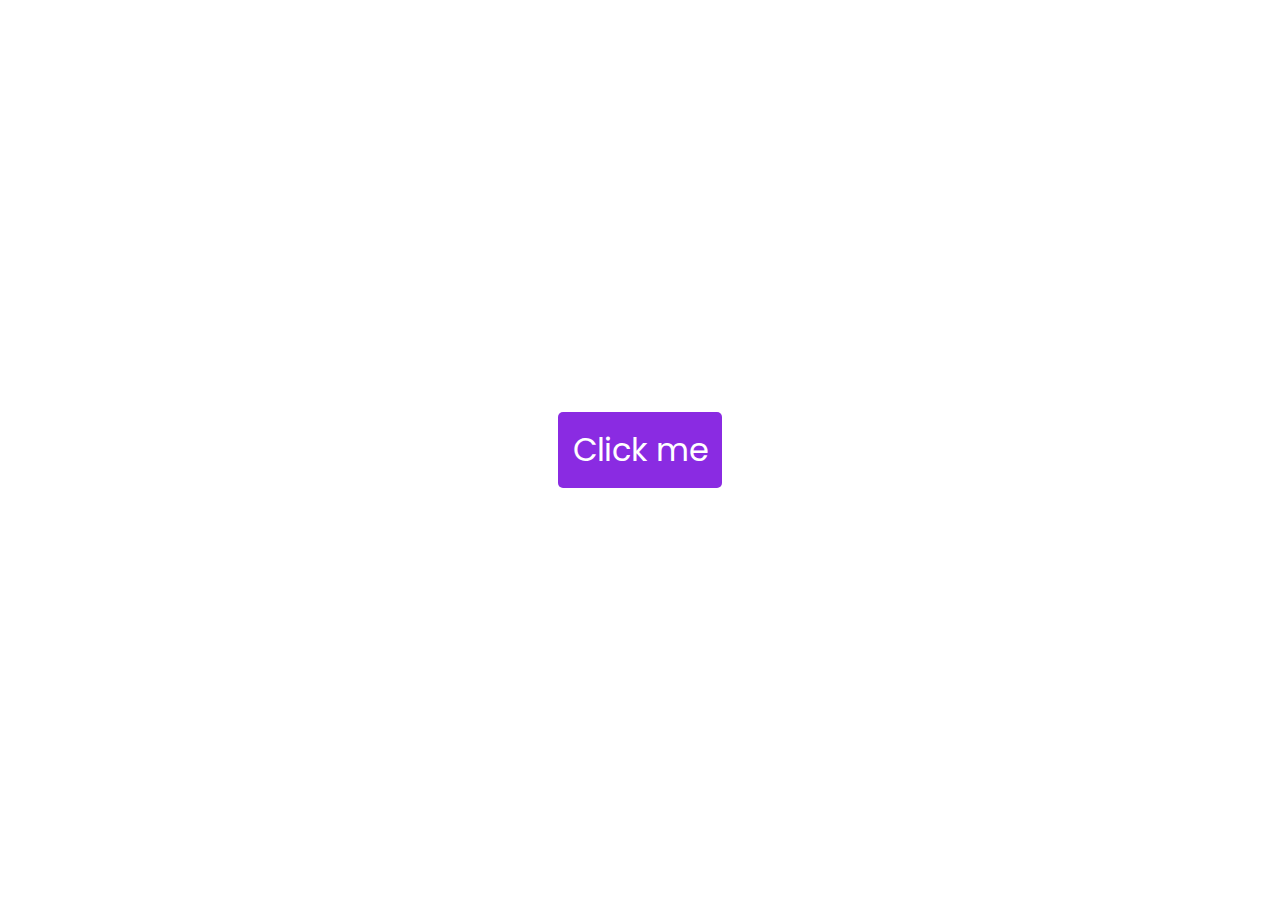
<file: bg-changer/index.html>
<!DOCTYPE html>
<html lang="en">
<head>
    <meta charset="UTF-8">
    <meta name="viewport" content="width=device-width, initial-scale=1.0">
    <title>Background changer</title>
    <link rel="stylesheet" href="style.css" />
    <script src = "script.js" defer></script>
</head>
<body>
    <button id="btn">Click me</button>
</body>
</html>
</file>
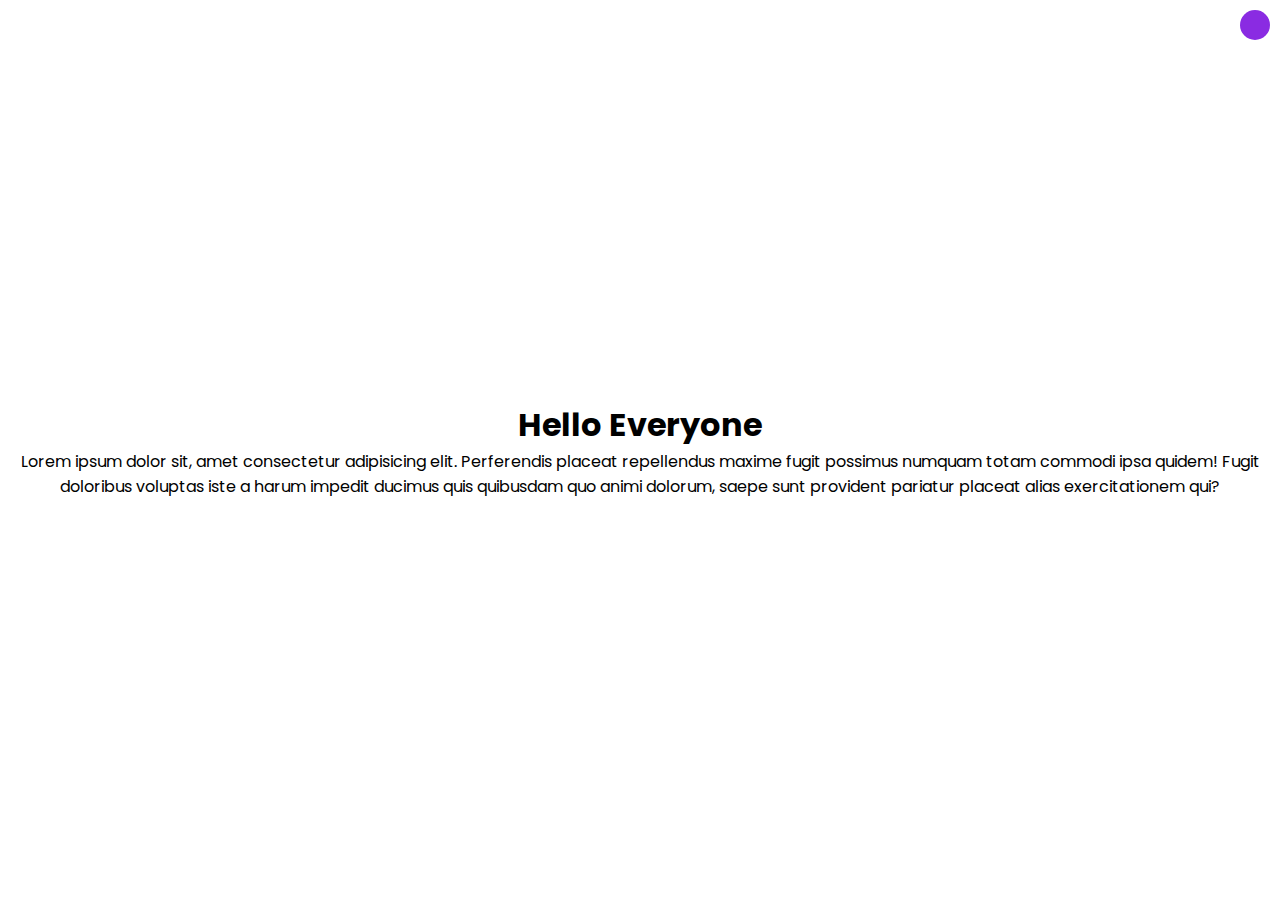
<file: toggle/index.html>
<!DOCTYPE html>
<html lang="en">
<head>
    <meta charset="UTF-8">
    <meta name="viewport" content="width=device-width, initial-scale=1.0">
    <title>Toggle</title>
    <link rel="stylesheet" href="style.css" />
    <script src = "script.js" defer></script>
</head>
<body>
    <div class="toggle-container">
       <input type="checkbox" id="toggle" name="toggle" /><label for="toggle"></label>
    </div>
    <h1>Hello Everyone</h1>
    <p>Lorem ipsum dolor sit, amet consectetur adipisicing elit. Perferendis placeat repellendus maxime fugit possimus numquam totam commodi ipsa quidem! Fugit doloribus voluptas iste a harum impedit ducimus quis quibusdam quo animi dolorum, saepe sunt provident pariatur placeat alias exercitationem qui?</p>
</body>
</html>
</file>
<file: bg-changer/style.css>
@import url('https://fonts.googleapis.com/css2?family=Poppins&display=swap');
*{
box-sizing: border-box;
margin: 0;
padding: 0;
}
body{
    display: flex;
    align-items: center;
    justify-content: center;
    font-family: "poppins", sans-serif;
    min-height: 100vh;

}
button{
    background-color: blueviolet;
    color: white;
    padding: 0.9rem;
    border: none;
    border-radius: 5px;
    font-family: inherit;
    font-size: 2rem;;
}
</file>
<file: toggle/style.css>
@import url('https://fonts.googleapis.com/css2?family=Poppins&display=swap');
*{
box-sizing: border-box;
margin: 0;
padding: 0;
}
body{
    display: flex;
    align-items: center;
    justify-content: center;
    flex-direction: column;
    font-family: "poppins", sans-serif;
    min-height: 100vh;
    margin: 0;
    text-align: center;
    transition: background 0.3s linear , color 0.3s linear ;
    
}

body.dark{
    background-color: #1f1f1f;
    color: white;

}
.toggle-container{
    position: fixed;
    top:10px;
    right: 10px;
    
}
label{
    background-color: blueviolet;
    border-radius: 50%;
    display: inline-block;
    width:30px;
    height:30px;
    cursor:pointer;
    user-select: none;
}
body.dark label{
    background-color: #fff;
}
input{
    visibility: hidden;
}
</file>
